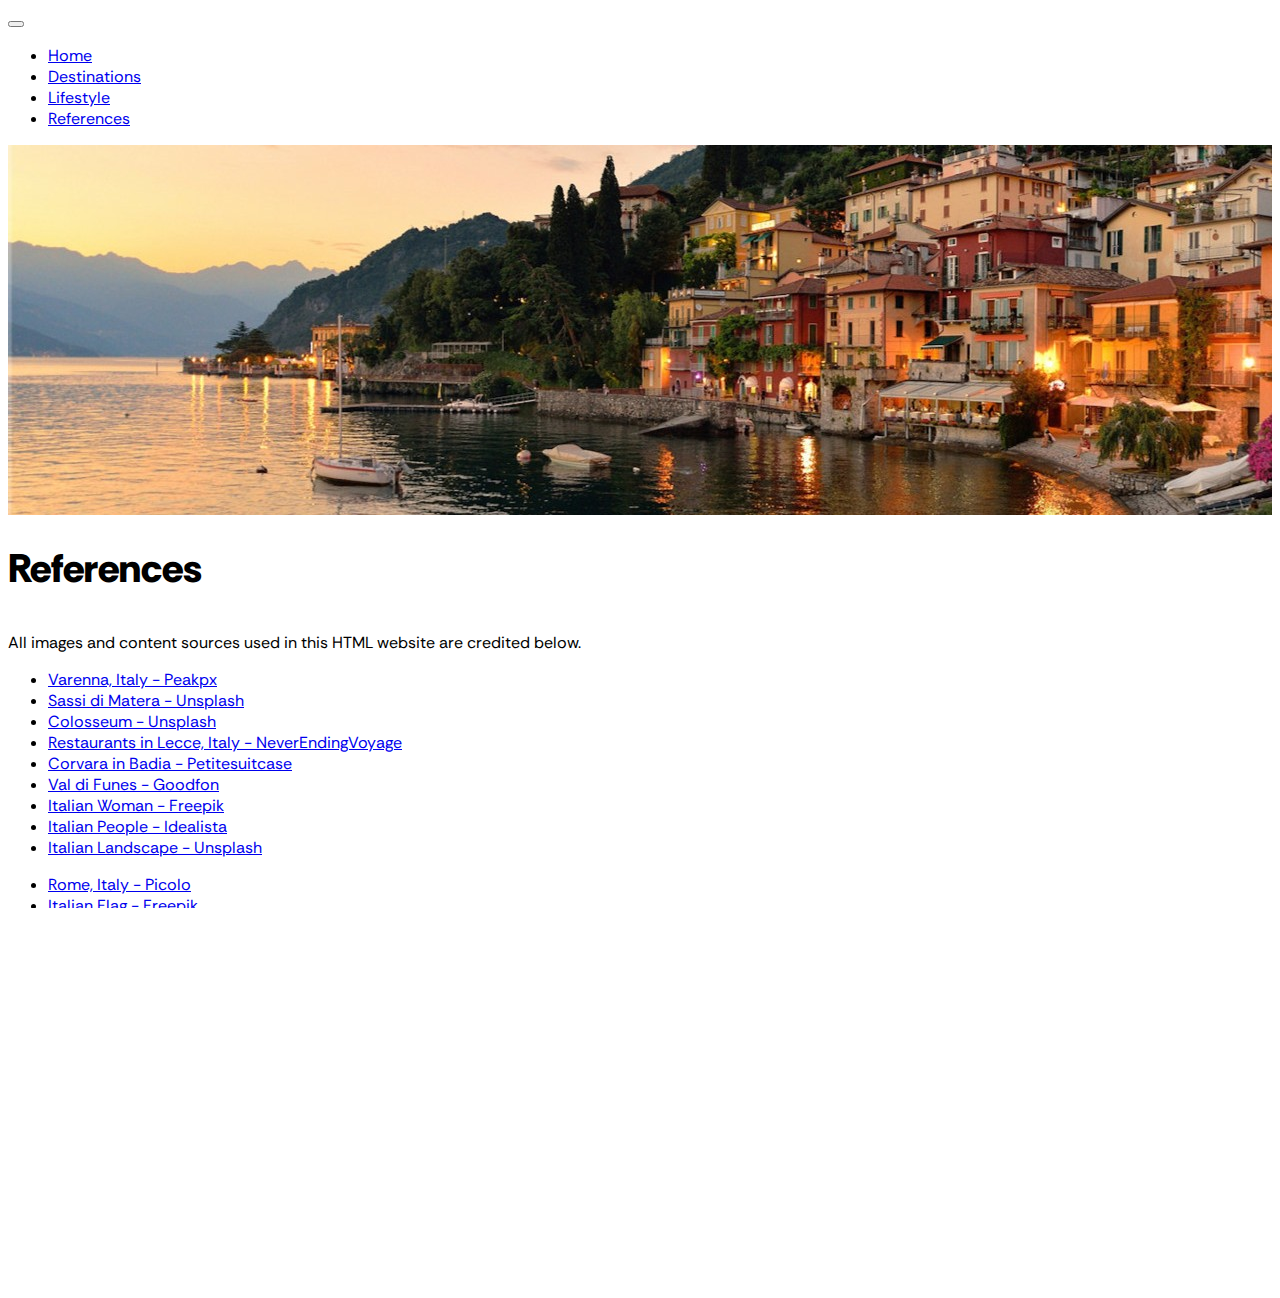
<file: references.html>
<!DOCTYPE html>
<html lang="en">

<head>
	<meta charset="UTF-8">
	<meta name="viewport" content="width=device-width, initial-scale=1.0">
	<link href="https://cdn.jsdelivr.net/npm/bootstrap@5.3.8/dist/css/bootstrap.min.css" rel="stylesheet"
		integrity="sha384-sRIl4kxILFvY47J16cr9ZwB07vP4J8+LH7qKQnuqkuIAvNWLzeN8tE5YBujZqJLB" crossorigin="anonymous">
	<link href="https://fonts.googleapis.com/css2?family=Rethink+Sans:wght@400;700;800&display=swap" rel="stylesheet">
	<link rel="stylesheet" href="assets/css/style.css">
	<title>References</title>
</head>

<body>
  <!-- navbar -->
	<nav class="navbar navbar-expand-lg bg-body-tertiary sticky-top">
		<div class="container-fluid">
			<button class="navbar-toggler" type="button" data-bs-toggle="collapse" data-bs-target="#navbarNav"
				aria-controls="navbarNav" aria-expanded="false" aria-label="Toggle navigation">
				<span class="navbar-toggler-icon"></span>
			</button>
			<div class="collapse navbar-collapse justify-content-center" id="navbarNav">
				<ul class="nav nav-underline flex-column flex-lg-row justify-content-center w-100">
					<li class="nav-item mx-3"><a class="nav-link text-secondary" href="index.html">Home</a></li>
					<li class="nav-item mx-3"><a class="nav-link text-secondary"
							href="destinations.html">Destinations</a>
					</li>
					<li class="nav-item mx-3"><a class="nav-link text-secondary" href="lifestyle.html">Lifestyle</a>
					</li>
					<li class="nav-item mx-3"><a class="nav-link active text-dark" href="references.html">References</a>
					</li>
				</ul>
			</div>
		</div>
	</nav>

	<!-- banner pic -->
	<div class="container-fluid px-0">
		<img src="assets/images/longvarenna.jpg" class="d-block w-100 img-fluid" alt="Varenna, Italy">
		<h1 class="text-center text-dark my-4" style="font-weight: 800; line-height: 1.05; font-size: 2.5rem;">
			References
		</h1>
	</div>

	<!-- references list -->
	<div class="container py-4">
		<div class="row justify-content-center mb-5">
			<div class="col-lg-6 text-center mx-3">
				<p class="lead text-muted">
					All images and content sources used in this HTML website are credited below.
				</p>
			</div>
		</div>
		<div class="row g-5 mx-5 mb-5">
			<div class="col-12 col-md-6 col-lg-4">
				<ul class="list-unstyled mb-0">
					<li class="mb-2">
						<a href="https://www.peakpx.com/en/hd-wallpaper-desktop-nymcc" target="_blank"
							rel="noopener noreferrer" class="text-secondary">
							Varenna, Italy - Peakpx
						</a>
					</li>
					<li class="mb-2">
						<a href="https://unsplash.com/photos/photo-of-illuminated-city-jTknOGI18us" target="_blank"
							rel="noopener noreferrer" class="text-secondary">
							Sassi di Matera - Unsplash
						</a>
					</li>
					<li class="mb-2">
						<a href="https://unsplash.com/photos/a-large-building-with-a-tree-in-front-of-it-ZYcrnebWpwc"
							target="_blank" rel="noopener noreferrer" class="text-secondary">
							Colosseum - Unsplash
						</a>
					</li>
					<li class="mb-2">
						<a href="https://www.neverendingvoyage.com/lecce-restaurants/" target="_blank"
							rel="noopener noreferrer" class="text-secondary">
							Restaurants in Lecce, Italy - NeverEndingVoyage
						</a>
					</li>
					<li class="mb-2">
						<a href="https://www.petitesuitcase.com/wp-content/uploads/2019/04/Northern-Italy-Itinerary-Corvara-Dolomites-9-1000x668.jpg"
							target="_blank" rel="noopener noreferrer" class="text-secondary">
							Corvara in Badia - Petitesuitcase
						</a>
					</li>
					<li class="mb-2">
						<a href="https://www.goodfon.com/landscapes/wallpaper-gory-alpy-italiya-dolina-les-4187.html"
							target="_blank" rel="noopener noreferrer" class="text-secondary">
							Val di Funes - Goodfon
						</a>
					</li>
					<li class="mb-2">
						<a href="https://img.freepik.com/free-photo/outside-shot-mirthful-european-tourist-strolls-across-city-streets-carries-rucksack-wears-brown-hat-striped-sweater_273609-25764.jpg"
							target="_blank" rel="noopener noreferrer" class="text-secondary">
							Italian Woman - Freepik
						</a>
					</li>
					<li class="mb-2">
						<a href="https://st3.idealista.it/news/archivie/styles/fullwidth_xl/public/2024-10/images/gabriella-clare-marino-hqivauy6n24-unsplash.jpg"
							target="_blank" rel="noopener noreferrer" class="text-secondary">
							Italian People - Idealista
						</a>
					</li>
					<li class="mb-2">
						<a href="https://plus.unsplash.com/premium_photo-1669735478115-e4b5fe938ab1" target="_blank"
							rel="noopener noreferrer" class="text-secondary">
							Italian Landscape - Unsplash
						</a>
					</li>
				</ul>
			</div>

			<div class="col-12 col-md-6 col-lg-4">
				<ul class="list-unstyled mb-0">
					<li class="mb-2">
						<a href="https://res.cloudinary.com/picolo/image/fetch/f_webp,q_90,w_1600/https://res.cloudinary.com/picolo/image/upload/v1669217815/Picolo/City/Rome/First%2520time%2520in%2520Rome/Italy_Rome_Saint-Peters-Square_Travel_Picolo_Skyline_View.jpg"
							target="_blank" rel="noopener noreferrer" class="text-secondary">
							Rome, Italy - Picolo
						</a>
					</li>
					<li class="mb-2">
						<a href="https://img.freepik.com/premium-photo/italy-waving-flag-sky-background_712373-1048.jpg"
							target="_blank" rel="noopener noreferrer" class="text-secondary">
							Italian Flag - Freepik
						</a>
					</li>
					<li class="mb-2">
						<a href="https://www.pexels.com/photo/village-with-church-in-mountains-16762023/"
							target="_blank" rel="noopener noreferrer" class="text-secondary">
							Bolzano, Italy - Pexels
						</a>
					</li>
					<li class="mb-2">
						<a href="https://unsplash.com/photos/a-view-of-a-city-with-tall-buildings-SXk8BWKvoXE"
							target="_blank" rel="noopener noreferrer" class="text-secondary">
							Bologna, Italy - Unsplash
						</a>
					</li>
					<li class="mb-2">
						<a href="https://www.pexels.com/photo/stunning-sunset-view-of-florence-italy-skyline-34519910/"
							target="_blank" rel="noopener noreferrer" class="text-secondary">
							Florence, Italy - Pexels
						</a>
					</li>
					<li class="mb-2">
						<a href="https://unsplash.com/photos/aerial-view-of-colosseum-at-rome-italy-ckotRXopwRM"
							target="_blank" rel="noopener noreferrer" class="text-secondary">
							Rome, Italy Drone Shot - Unsplash
						</a>
					</li>
					<li class="mb-2">
						<a href="https://unsplash.com/photos/brown-concrete-building-Qackx5pq2ts" target="_blank"
							rel="noopener noreferrer" class="text-secondary">
							Siena, Italy - Unsplash
						</a>
					</li>
					<li class="mb-2">
						<a href="https://www.statista.com/chart/23622/unesco-world-heritage-by-country/" target="_blank"
							rel="noopener noreferrer" class="text-secondary">
							Number of UNESCO Sites of Italy - Statista
						</a>
					</li>
				</ul>
			</div>

			<div class="col-12 col-md-6 col-lg-4">
				<ul class="list-unstyled mb-0">
					<li class="mb-2">
						<a href="https://www.pettitts.co.uk/guides/unesco-world-heritage-sites-to-visit-in-italy"
							target="_blank" rel="noopener noreferrer" class="text-secondary">
							Pictures of UNESCO Sites - Pettitts
						</a>
					</li>
					<li class="mb-2">
						<a href="https://thetravelfolk.com/best-places-to-visit-in-northern-italy/" target="_blank"
							rel="noopener noreferrer" class="text-secondary">
							Italian Destinations - The Travel Folk
						</a>
					</li>
					<li class="mb-2">
						<a href="https://www.lonelyplanet.com/articles/best-places-to-visit-in-italy" target="_blank"
							rel="noopener noreferrer" class="text-secondary">
							Italian Destinations - Lonely Planet
						</a>
					</li>
					<li class="mb-2">
						<a href="https://www.flavoursholidays.co.uk/blog/8-ways-the-italian-lifestyle-teaches-you-to-appreciate-life-more/"
							target="_blank" rel="noopener noreferrer" class="text-secondary">
							Italian Table - Flavours Holidays
						</a>
					</li>
					<li class="mb-2">
						<a href="https://www.gamintraveler.com/2024/07/22/8-most-popular-festivals-in-italy/"
							target="_blank" rel="noopener noreferrer" class="text-secondary">
							Festivals in Italy - Gamin Traveler
						</a>
					</li>
					<li class="mb-2">
						<a href="https://www.deliciousitaly.com/images/stories/regions/lombardia/crema-film-location.jpg"
							target="_blank" rel="noopener noreferrer" class="text-secondary">
							Film location in Crema, Italy - Delicious Italy
						</a>
					</li>
					<li class="mb-2">
						<a href="https://rachelirl.com/wp-content/uploads/2024/10/lecce-salento-puglia-italy-74-scaled.jpg"
							target="_blank" rel="noopener noreferrer" class="text-secondary">
							Street in Lecce, Italy - Rachelirl
						</a>
					</li>
					<li class="mb-2">
						<a href="https://www.foodandwine.com/travel/europe/italy/italian-main-dishes" target="_blank"
							rel="noopener noreferrer" class="text-secondary">
							Italian Menu - Food & Wine
						</a>
					</li>
				</ul>
			</div>
		</div>
	</div>

	<!-- footer -->
	<footer class="bg-light text-center border-top py-4 mt-auto w-100">
		<div class="container">
			<h6 class="fw-bold mb-1">Italy - Open to Wonder</h6>
		</div>
	</footer>

	<script src="https://cdn.jsdelivr.net/npm/bootstrap@5.3.8/dist/js/bootstrap.bundle.min.js"
		integrity="sha384-FKyoEForCGlyvwx9Hj09JcYn3nv7wiPVlz7YYwJrWVcXK/BmnVDxM+D2scQbITxI"
		crossorigin="anonymous"></script>
</body>

</html>
</file>
<file: assets/css/style.css>
* {
    font-family: 'Rethink Sans', sans-serif !important;
}

html,
body {
    height: 100%;
    overflow-x: hidden;
}

body {
    display: flex;
    flex-direction: column;
}

@font-face {
    font-family: 'Niagara Solid';
    src: url('../fonts/NiagaraSolid.woff2') format('woff2'),
        url('../fonts/NiagaraSolid.woff') format('woff'),
        url('../fonts/NiagaraSolid.TTF') format('truetype');
    font-weight: normal;
    font-style: normal;
}

.title {
    font-family: 'Niagara Solid', sans-serif !important;
    color: #FFF487 !important;
    font-size: clamp(5rem, 10vw, 8rem);
}
</file>
